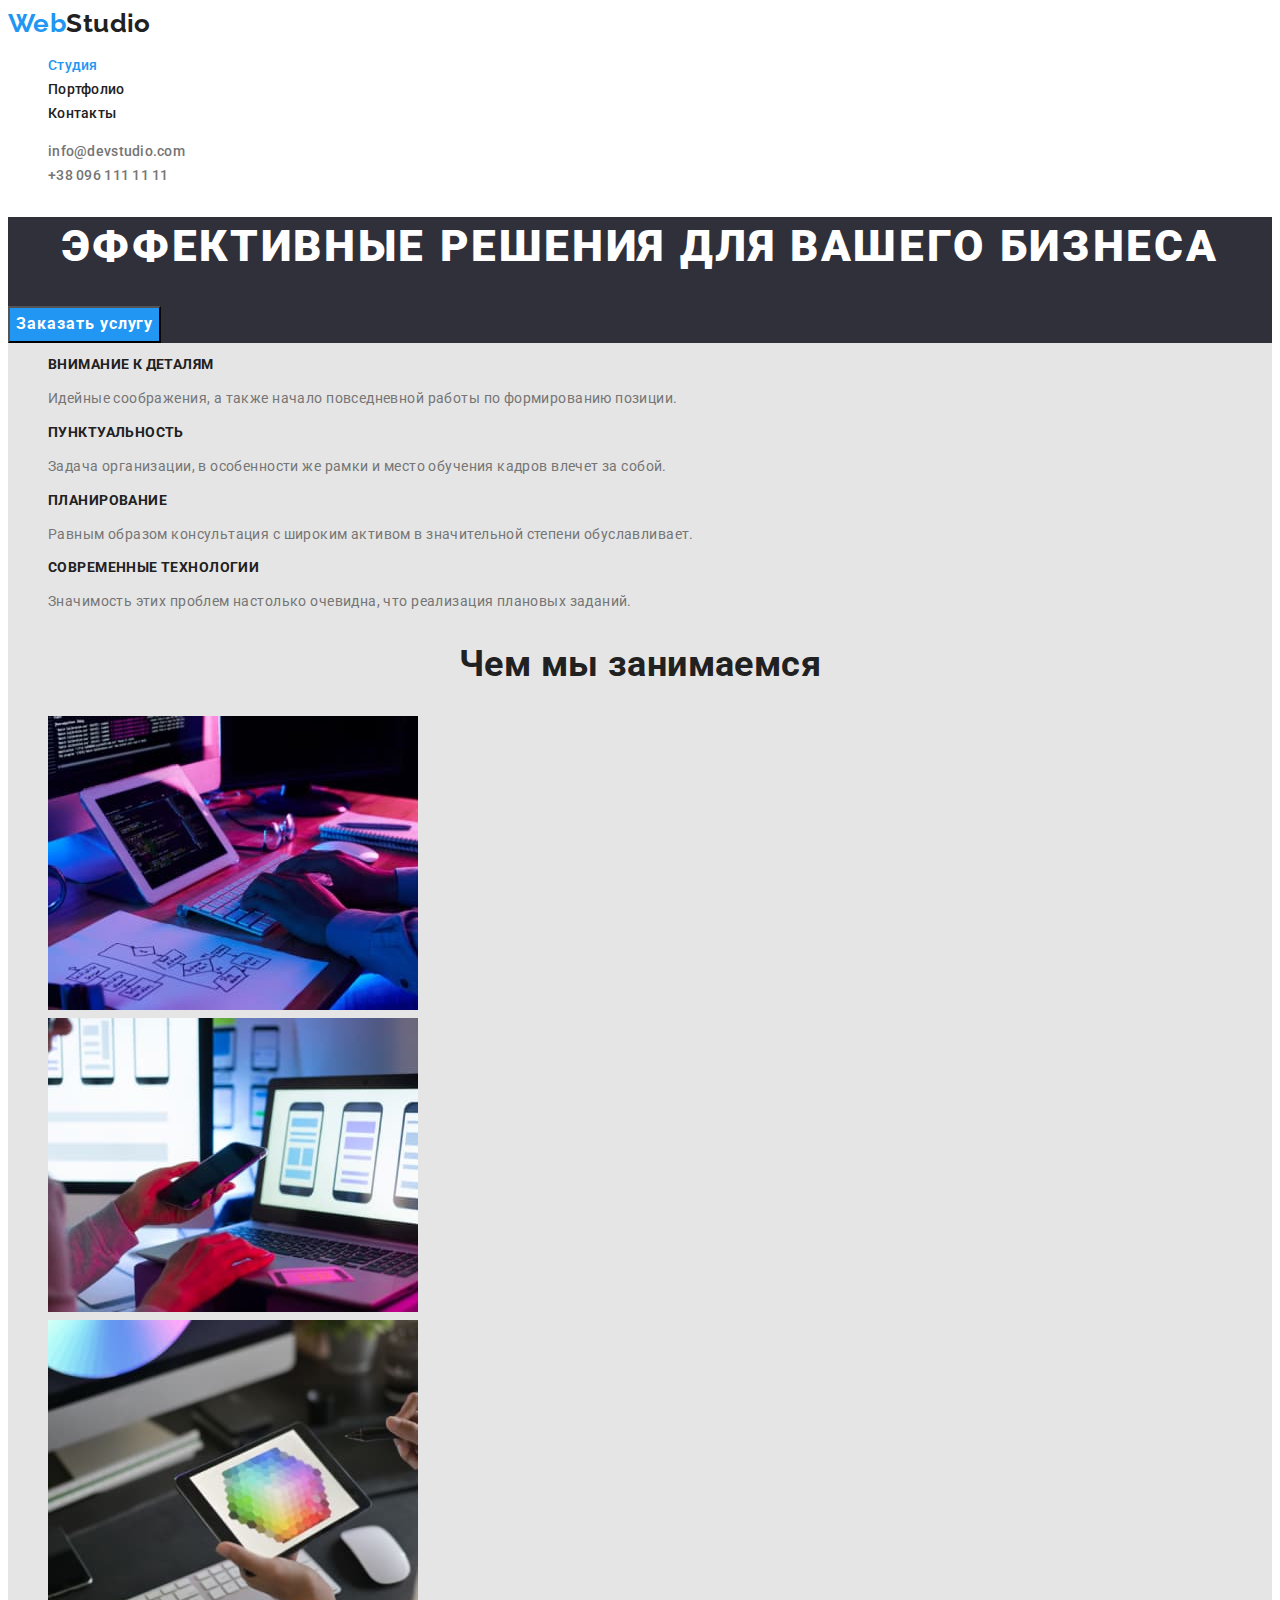
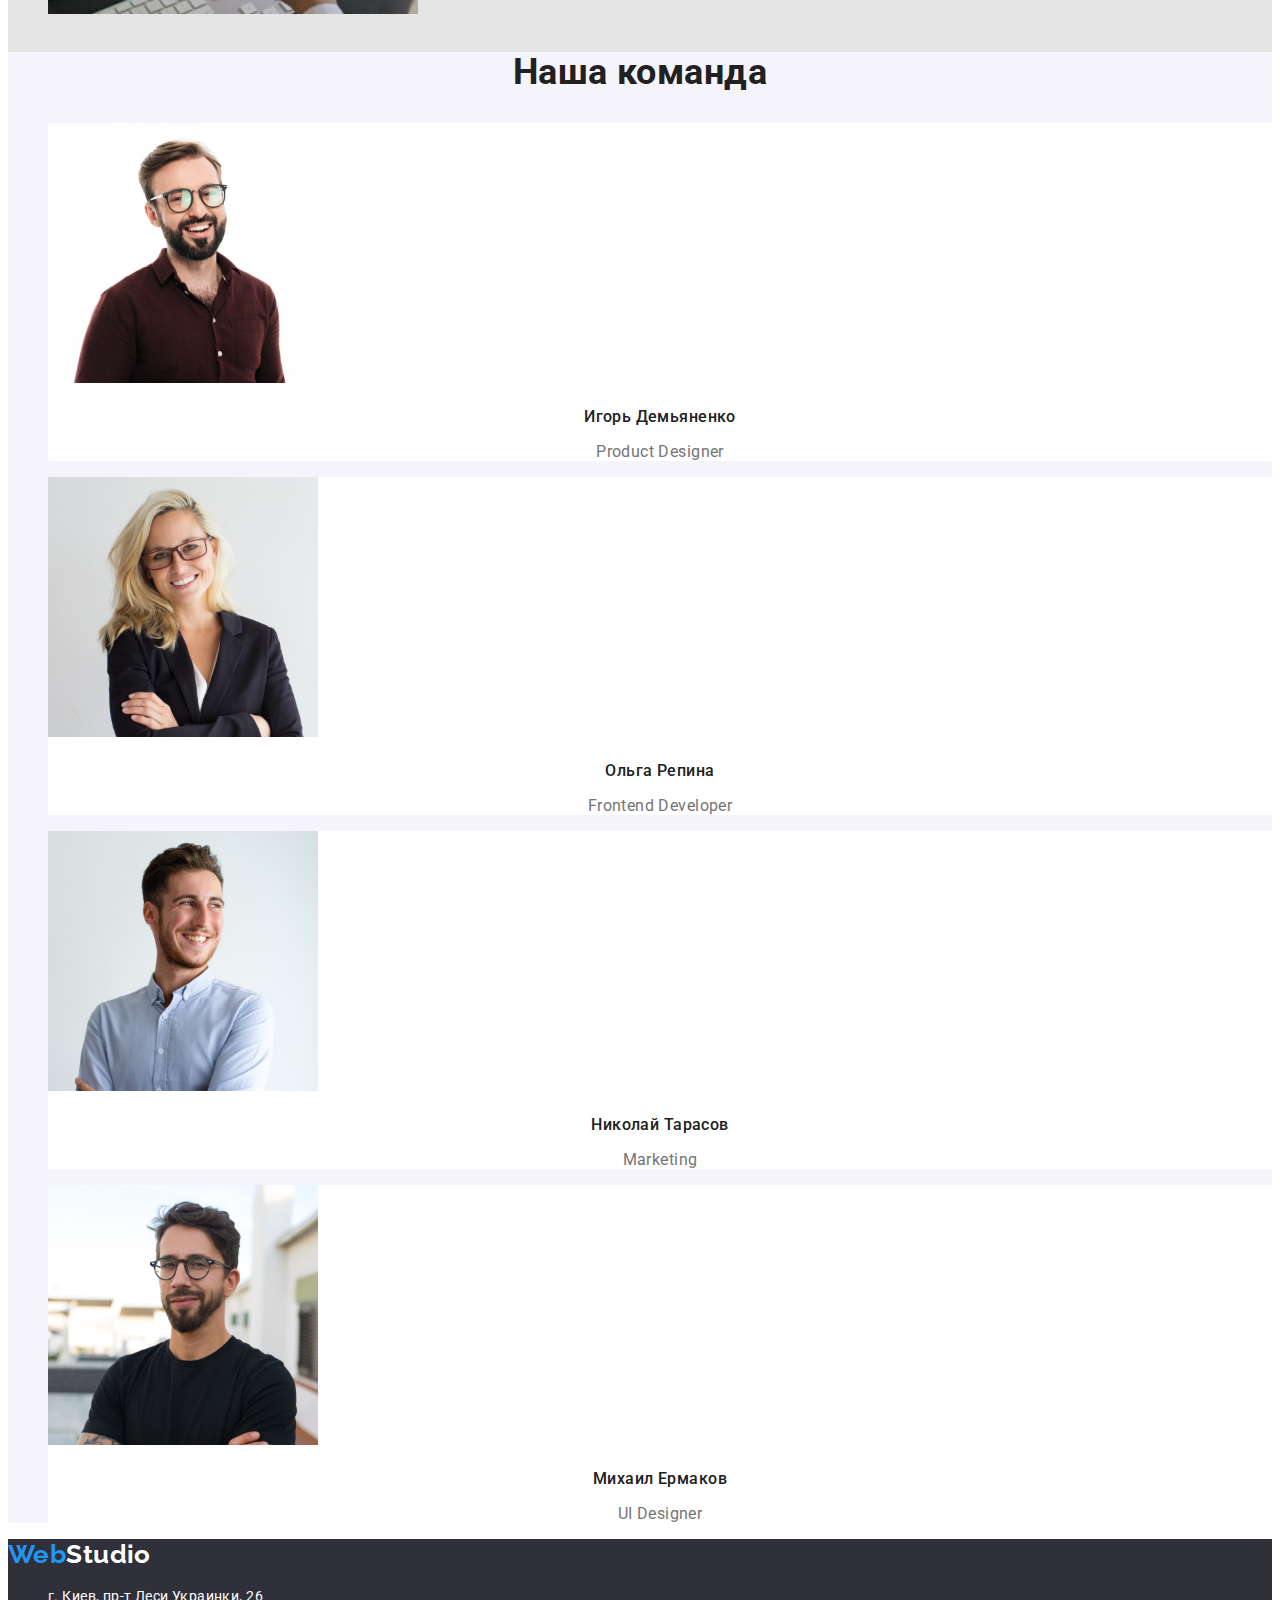
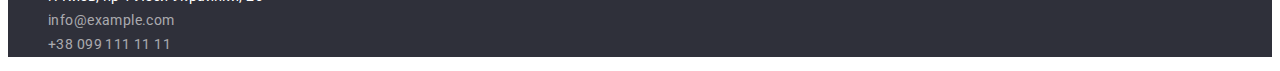
<file: index.html>
<!DOCTYPE html>
<html lang="ru">
  <head>
    <meta charset="UTF-8" />
    <meta http-equiv="X-UA-Compatible" content="IE=edge" />
    <meta name="viewport" content="width=device-width, initial-scale=1.0" />
    <title>Document</title>
    <link rel="preconnect" href="https://fonts.googleapis.com" />
    <link rel="preconnect" href="https://fonts.gstatic.com" crossorigin />
    <link
      href="https://fonts.googleapis.com/css2?family=Raleway:wght@700&family=Roboto:wght@400;500;700;900&display=swap"
      rel="stylesheet"
    />
    <link rel="stylesheet" href="./css/styles.css" />
  </head>

  <body class="page">
    <header class="header">
      <nav class="header-nav">
        <a class="logo link" href="#" lang="en">Web<span class="header-accent">Studio</span></a>
        <ul class="header-list list">
          <li class="header-item">
            <a class="header-link active link" href="./index.html">Студия</a>
          </li>

          <li class="header-item">
            <a class="header-link link" href="./portfolio.html">Портфолио</a>
          </li>

          <li class="header-item">
            <a class="header-link link" href="">Контакты</a>
          </li>
        </ul>
      </nav>

      <ul class="header-list list">
        <li class="header-item">
          <a class="contact link" href="mailto:info@devstudio.com">info@devstudio.com</a>
        </li>
        <li class="header-item">
          <a class="contact link" href="tel:+380961111111">+38 096 111 11 11</a>
        </li>
      </ul>
    </header>

    <main class="main">
      <section class="order">
        <h1 class="order-title">Эффективные решения для вашего бизнеса</h1>

        <button class="btn-order" type="button">Заказать услугу</button>
      </section>

      <section class="advantage">
        <h2 hidden>Сильные стороны</h2>

        <ul class="advantage-list list">
          <li class="advantage-item">
            <h3 class="advantage-title">Внимание к деталям</h3>
            <p class="advantage-text">
              Идейные соображения, а также начало повседневной работы по формированию позиции.
            </p>
          </li>

          <li class="advantage-item">
            <h3 class="advantage-title">Пунктуальность</h3>
            <p class="advantage-text">
              Задача организации, в особенности же рамки и место обучения кадров влечет за собой.
            </p>
          </li>

          <li class="advantage-item">
            <h3 class="advantage-title">Планирование</h3>
            <p class="advantage-text">
              Равным образом консультация с широким активом в значительной степени обуславливает.
            </p>
          </li>

          <li class="advantage-item">
            <h3 class="advantage-title">Современные технологии</h3>
            <p class="advantage-text">
              Значимость этих проблем настолько очевидна, что реализация плановых заданий.
            </p>
          </li>
        </ul>
      </section>

      <section class="about">
        <h2 class="about-title">Чем мы занимаемся</h2>

        <ul class="about-list list">
          <li class="about-item">
            <img
              src="./images/clav.jpg"
              alt="человек работает за клавиатурой компьютера"
              width="370"
            />
          </li>

          <li class="about-item">
            <img
              src="./images/smartfon.jpg"
              alt="человек соединяет настройки смартфона с персональным компьютером"
              width="370"
            />
          </li>

          <li class="about-item">
            <img src="./images/tablet.jpg" alt="человек работает на таблете" width="370" />
          </li>
        </ul>
      </section>

      <section class="heroes">
        <h2 class="heroes-title">Наша команда</h2>

        <ul class="heroes-list list">
          <li class="heroes-item">
            <img src="./images/ylibvo4kax.jpg" alt="парень улыбается в очках" width="270" />
            <h3 class="hero">Игорь Демьяненко</h3>
            <p class="heroes-text">Product Designer</p>
          </li>

          <li class="heroes-item">
            <img src="./images/devblondvo4kax.jpg" alt="девушка улыбается в очках" width="270" />
            <h3 class="hero">Ольга Репина</h3>
            <p class="heroes-text">Frontend Developer</p>
          </li>

          <li class="heroes-item">
            <img
              src="./images/ylib.jpg"
              alt="парень улыбается со сложенными руками на грудях"
              width="270"
            />
            <h3 class="hero">Николай Тарасов</h3>
            <p class="heroes-text">Marketing</p>
          </li>

          <li class="heroes-item">
            <img src="./images/parvo4kax.jpg" alt="парень в очках" width="270" />
            <h3 class="hero">Михаил Ермаков</h3>
            <p class="heroes-text">UI Designer</p>
          </li>
        </ul>
      </section>
    </main>

    <footer class="footer">
      <a class="logo link" href="#" lang="en">Web<span class="footer-accent">Studio</span></a>

      <ul class="footer-list list">
        <li class="footer-item">
          <a
            class="adress link"
            href="https://www.google.com/maps/place/Lesi+Ukrainky+St,+26,+Kyiv,+Ucraina,+02000/@50.5190802,30.4363249,17z/data=!3m1!4b1!4m5!3m4!1s0x40d4d29b9e369069:0xff64663a5fd75cd5!8m2!3d50.5190802!4d30.4385136"
            target="_blank"
            rel="noopener noreferrer"
            >г. Киев, пр-т Леси Украинки, 26
          </a>
        </li>

        <li class="footer-item">
          <a class="footer-link link" href="mailto:info@example.com">info@example.com</a>
        </li>
        <li class="footer-item">
          <a class="footer-link link" href="tel:+380991111111">+38 099 111 11 11</a>
        </li>
      </ul>
    </footer>
  </body>
</html>
</file>
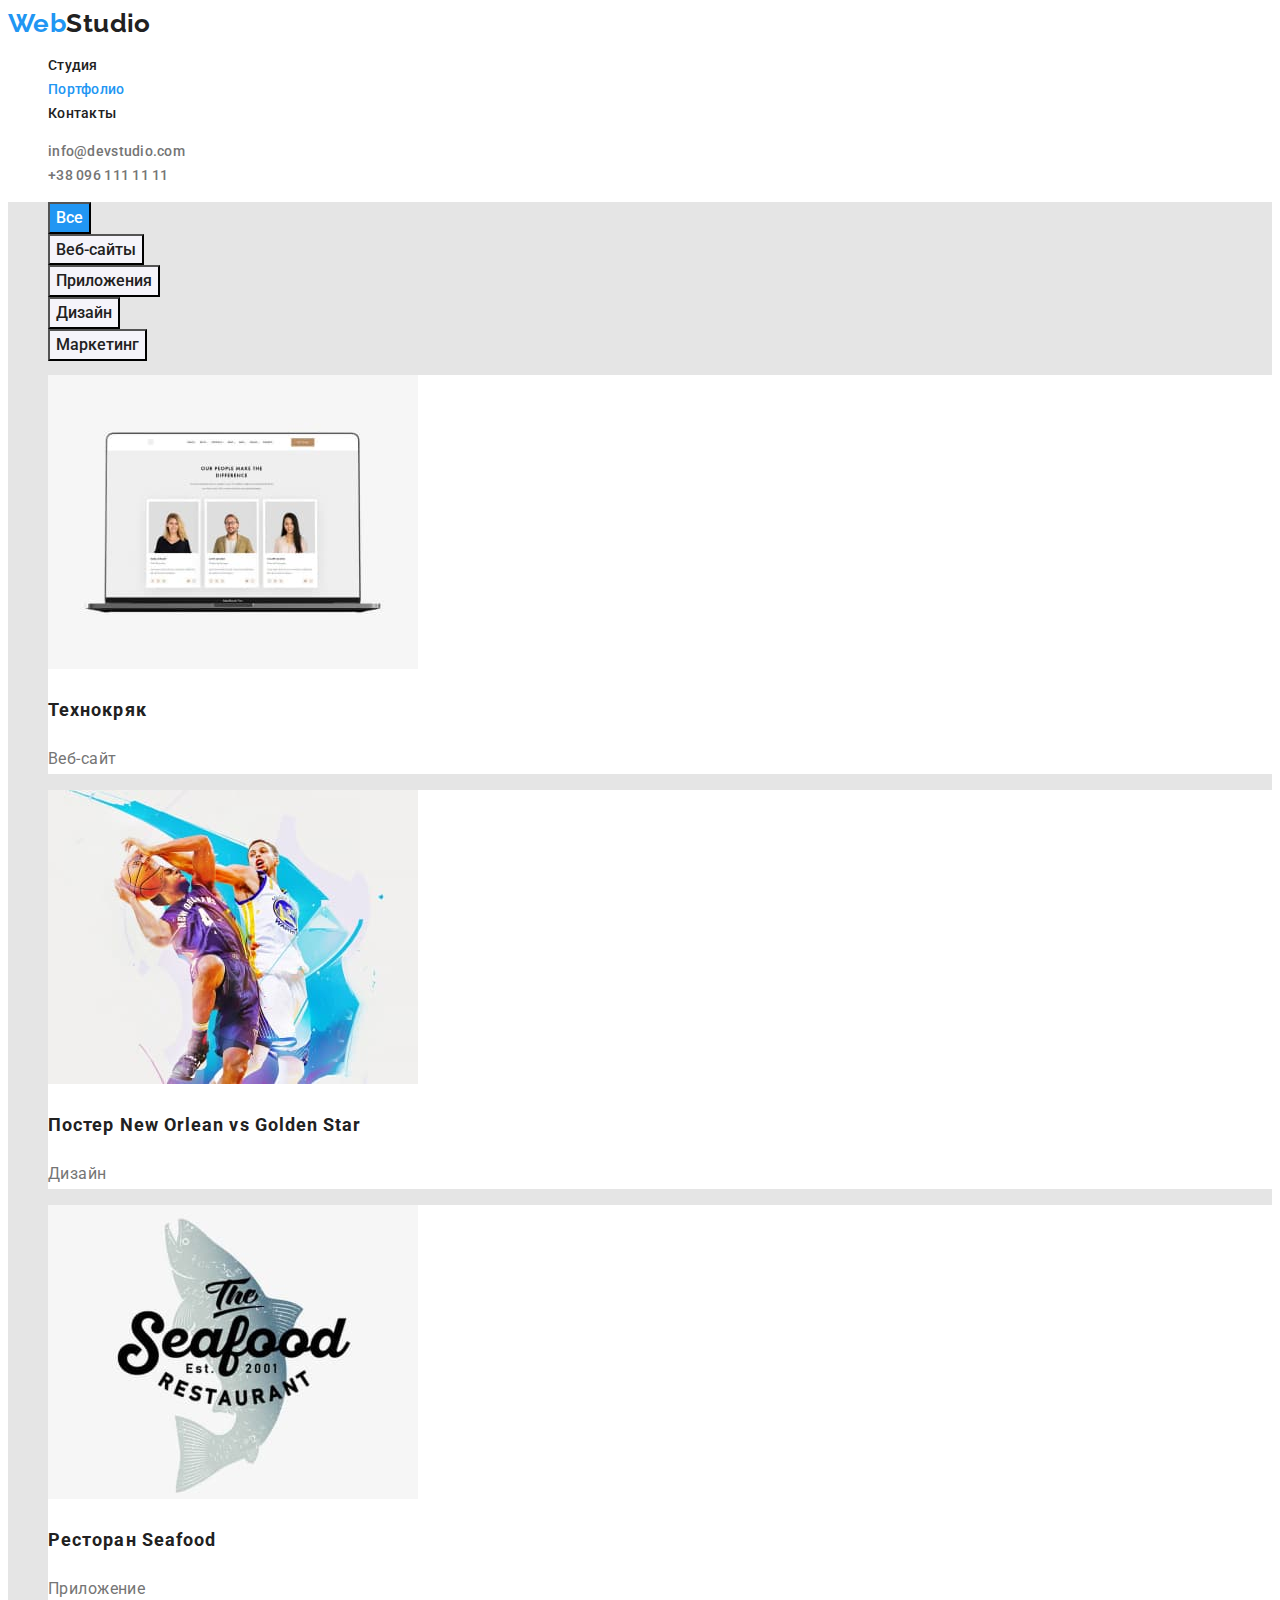
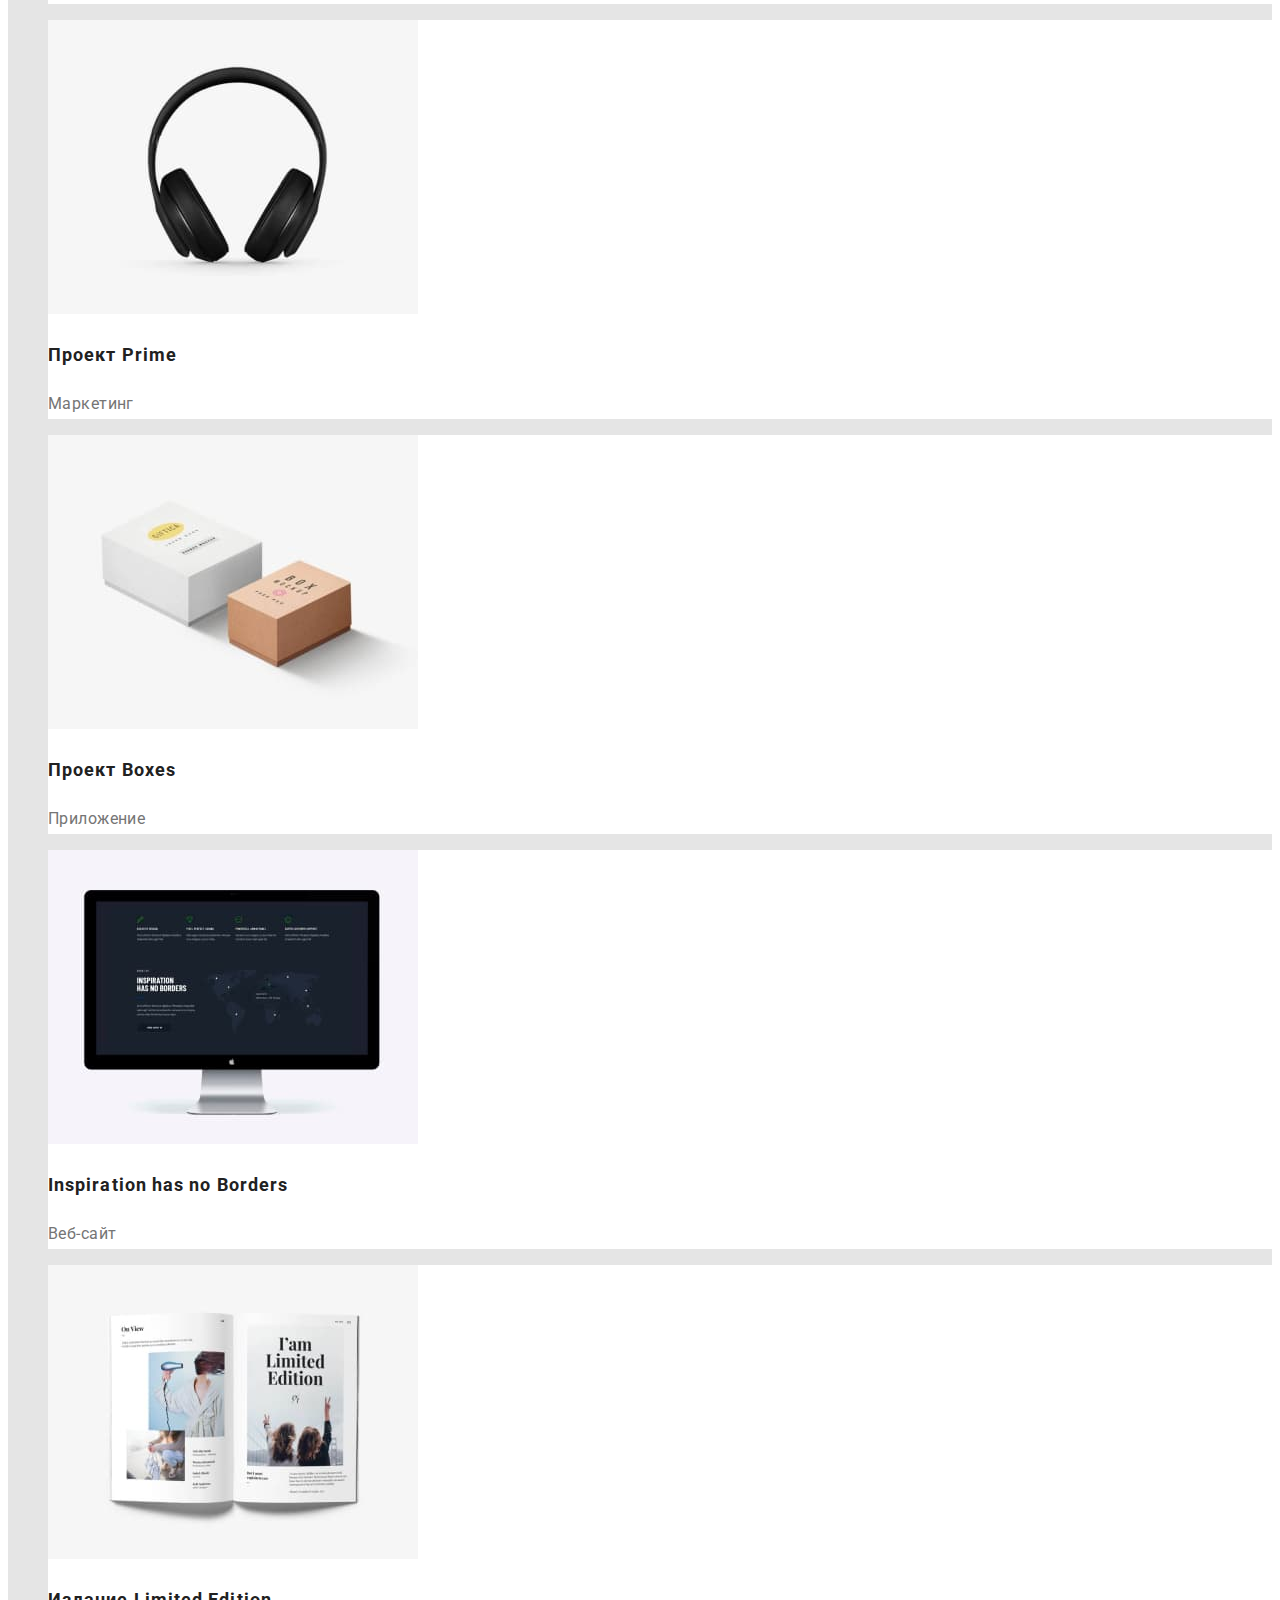
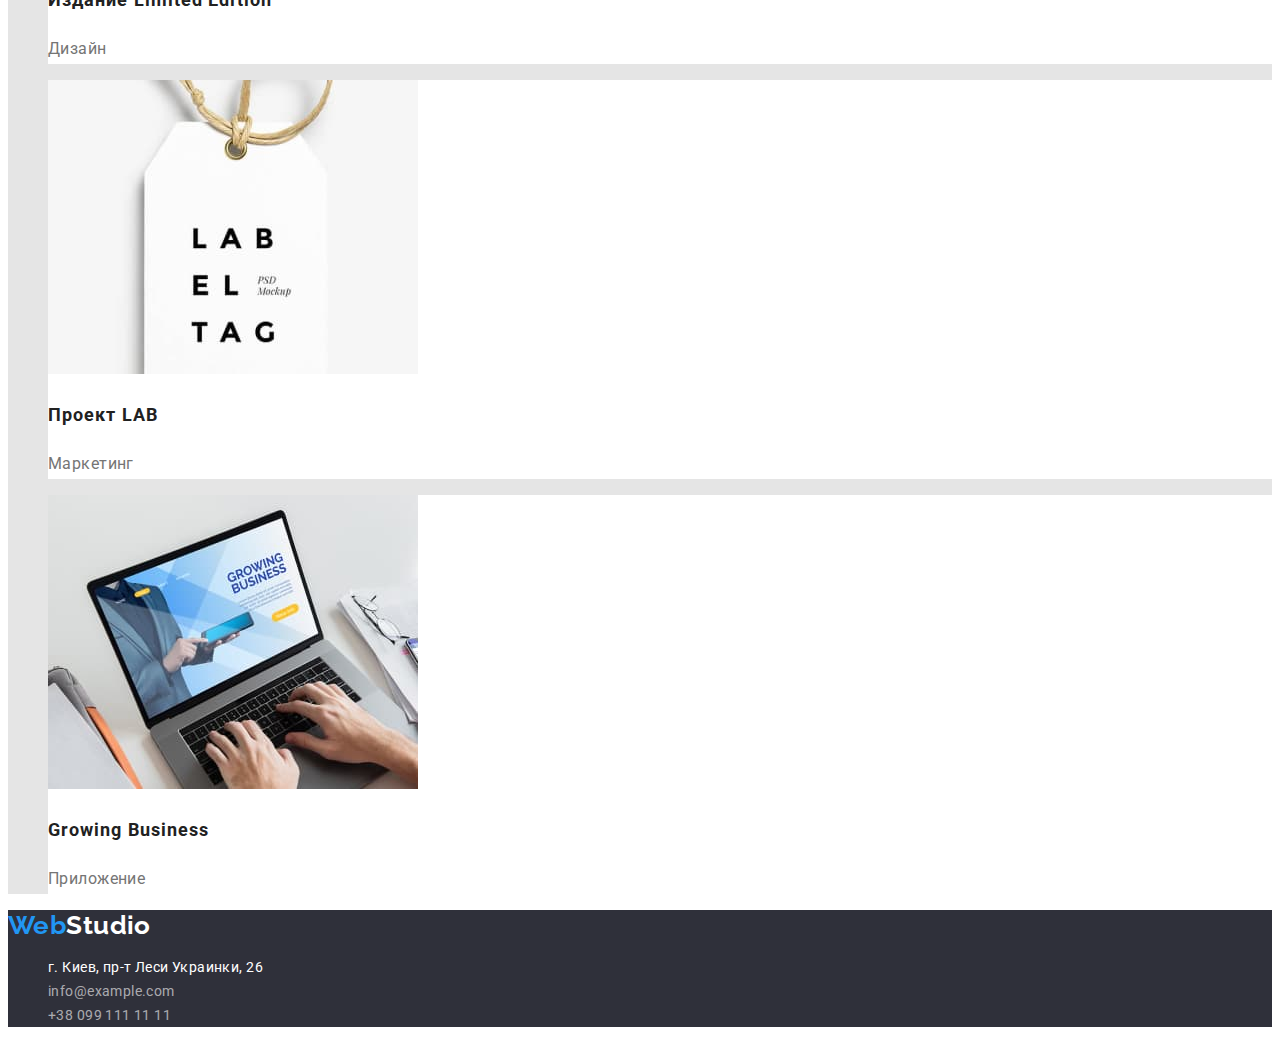
<file: portfolio.html>
<!DOCTYPE html>
<html lang="ru">
  <head>
    <meta charset="UTF-8" />
    <meta http-equiv="X-UA-Compatible" content="IE=edge" />
    <meta name="viewport" content="width=device-width, initial-scale=1.0" />
    <title>Document</title>
    <link rel="preconnect" href="https://fonts.googleapis.com" />
    <link rel="preconnect" href="https://fonts.gstatic.com" crossorigin />
    <link
      href="https://fonts.googleapis.com/css2?family=Raleway:wght@700&family=Roboto:wght@400;500;700;900&display=swap"
      rel="stylesheet"
    />
    <link rel="stylesheet" href="./css/styles.css" />
  </head>

  <body class="page">
    <header class="header">
      <nav class="header-nav">
        <a class="logo link" href="#" lang="en">Web<span class="header-accent">Studio</span></a>
        <ul class="header-list list">
          <li class="header-item">
            <a class="header-link link" href="./index.html">Студия</a>
          </li>

          <li class="header-item">
            <a class="header-link active link" href="./portfolio.html">Портфолио</a>
          </li>

          <li class="header-item">
            <a class="header-link link" href="">Контакты</a>
          </li>
        </ul>
      </nav>

      <ul class="header-list list">
        <li class="header-item">
          <a class="contact link" href="mailto:info@devstudio.com">info@devstudio.com</a>
        </li>

        <li class="header-item">
          <a class="contact link" href="tel:+380961111111">+38 096 111 11 11</a>
        </li>
      </ul>
    </header>

    <main class="main">
      <section class="all">
        <h1 hidden>Фильтры</h1>

        <ul class="all-list list">
          <li class="all-item">
            <button class="btn-list btn-active" type="button">Все</button>
          </li>

          <li class="all-item">
            <button class="btn-list" type="button">Веб-сайты</button>
          </li>

          <li class="all-item">
            <button class="btn-list" type="button">Приложения</button>
          </li>

          <li class="all-item">
            <button class="btn-list" type="button">Дизайн</button>
          </li>

          <li class="all-item">
            <button class="btn-list" type="button">Маркетинг</button>
          </li>
        </ul>

        <ul class="example-list list">
          <li class="example-item">
            <img src="./images/tecnokrak.jpg" alt="ноутбук" width="370" />
            <h2 class="example-title">Технокряк</h2>
            <p class="example-text">Веб-сайт</p>
          </li>

          <li class="example-item">
            <img src="./images/poster.jpg" alt="постер с баскетболистами" width="370" />
            <h2 class="example-title">Постер New Orlean vs Golden Star</h2>
            <p class="example-text">Дизайн</p>
          </li>

          <li class="example-item">
            <img src="./images/seafood.jpg" alt="название рыбного ресторана" width="370" />
            <h2 class="example-title">Ресторан Seafood</h2>
            <p class="example-text">Приложение</p>
          </li>

          <li class="example-item">
            <img src="./images/prime.jpg" alt="наушники" width="370" />
            <h2 class="example-title">Проект Prime</h2>
            <p class="example-text">Маркетинг</p>
          </li>

          <li class="example-item">
            <img src="./images/boxes.jpg" alt="коробочки" width="370" />
            <h2 class="example-title">Проект Boxes</h2>
            <p class="example-text">Приложение</p>
          </li>

          <li class="example-item">
            <img src="./images/inspiration.jpg" alt="монитор" width="370" />
            <h2 class="example-title" lang="en">Inspiration has no Borders</h2>
            <p class="example-text">Веб-сайт</p>
          </li>

          <li class="example-item">
            <img src="./images/book.jpg" alt="расскрытая книга" width="370" />
            <h2 class="example-title">Издание Limited Edition</h2>
            <p class="example-text">Дизайн</p>
          </li>

          <li class="example-item">
            <img src="./images/lab.jpg" alt="бирка с названием" width="370" />
            <h2 class="example-title">Проект LAB</h2>
            <p class="example-text">Маркетинг</p>
          </li>

          <li class="example-item">
            <img src="./images/business.jpg" alt="человек печатает на ноутбуке" width="370" />
            <h2 class="example-title" lang="en">Growing Business</h2>
            <p class="example-text">Приложение</p>
          </li>
        </ul>
      </section>
    </main>

    <footer class="footer">
      <a class="logo link" href="#" lang="en">Web<span class="footer-accent">Studio</span></a>

      <ul class="footer-list list">
        <li class="footer-item">
          <a
            class="adress link"
            href="https://www.google.com/maps/place/Lesi+Ukrainky+St,+26,+Kyiv,+Ucraina,+02000/@50.5190802,30.4363249,17z/data=!3m1!4b1!4m5!3m4!1s0x40d4d29b9e369069:0xff64663a5fd75cd5!8m2!3d50.5190802!4d30.4385136"
            target="_blank"
            rel="noopener noreferrer"
            >г. Киев, пр-т Леси Украинки, 26
          </a>
        </li>

        <li class="footer-item">
          <a class="footer-link link" href="mailto:info@example.com">info@example.com</a>
        </li>
        <li class="footer-item">
          <a class="footer-link link" href="tel:+380991111111">+38 099 111 11 11</a>
        </li>
      </ul>
    </footer>
  </body>
</html>
</file>
<file: css/styles.css>
:root{
    --main-font: 'Roboto';
    --secondary-font: 'Raleway';
    --main-cl: #757575;
    --link-cl: #212121;
    --accent-txt-cl: #2196F3;
    --white: #FFFFFF;
    --dark-bg-cl: #2F303A;
    --accent-bt: #188CE8;
    --list-bg: #F5F4FA;
    --about-bg: #E5E5E5 ;
    --heroes: #F5F4FA; 
    --foot: rgba(255, 255, 255, 0.6);
}


body{
    font-family: var(--main-font),var(--secondary-font), sans-serif;
    font-size: 14px;
    line-height: 1.71;
    letter-spacing: 0.03em;
    color: var(--main-cl);
    background-color:var(--white) ;
}

.link{
    text-decoration: none;
}

.list{
    list-style: none;
}


/* Header*/

.logo {
    font-family: var(--secondary-font);
    font-weight: 700;
    font-size: 26px;
    line-height: 1.19;
    color: var(--accent-txt-cl);
}

.header-accent{
    color: var(--link-cl);
}

.header-link {
    font-weight: 500;
    line-height: 1.14;
    letter-spacing: 0.02em;
    color: var(--link-cl);
}

.active{
    color: var(--accent-txt-cl);
}

.contact {
    font-weight: 500;
    line-height: 1.14;
    letter-spacing: 0.02em;
    color: var(--main-cl);
}

.header-link:hover,
.header-link:focus,
.contact:hover,
.contact:focus,
.footer-link:hover,
.footer-link:focus{
    color: var(--accent-txt-cl)
}


/* Main*/
/**h1 studio**/

.order{
    background-color:var(--dark-bg-cl);
}

.order-title{
    font-weight: 900;
    font-size: 44px;
    line-height: 1.36;
    text-align: center;
    letter-spacing: 0.06em;
    text-transform: uppercase;
    color: var(--white);
}

.btn-order {
    font-family: inherit;
    font-weight: 700;
    font-size: 16px;
    line-height: 1.9;
    letter-spacing: 0.06em;
    color:var(--white) ;
    background-color: var(--accent-txt-cl);
    cursor: pointer;
}

.btn-order:hover,
.btn-order:focus {
    background-color: var(--accent-bt);
}
  
/**section "advantage" **/

.advantage{
    background-color: var(--about-);
}

.advantage-title{
    font-weight: 700;
    line-height: 1.14;
    font-size: 14px;
    text-transform: uppercase;
    color: var(--link-cl);
}

/**section "about"**/

.about{
    background-color: var(--about-);
}

.about-title{
    font-weight: 700;
    font-size: 36px;
    line-height: 1.16;
    text-align: center;
    color: var(--link-cl);
}

/**class heroes**/

.heroes{
    background-color: var(--heroes) ;
}

.heroes-title{
    font-weight: 700;
    font-size: 36px;
    line-height: 1.16;
    text-align: center;
    color: var(--link-cl);
}

.heroes-item{
    background-color: var(--white);
}

.hero {
    font-weight: 500;
    font-size: 16px;
    line-height: 1.19;
    text-align: center;
    color: var(--link-cl);
}

.heroes-text{
    font-size: 16px;
    line-height: 1.19;
    text-align: center;
}

/*footer*/
.footer{
    background-color: var(--dark-bg-cl);
}

.footer-accent {
    color: var(--white);
}


.footer-link{
font-weight: 400;
font-size: 14px;
line-height: 1.71;
letter-spacing: 0.03em;
color:var(--foot);
}

.adress{
    color:var(--white);
}



/*Portfolio*/

/**main**/
.main{
    background-color: var(--about-bg);
}
 
.btn-list {
    font-family: inherit;
    font-weight: 500;
    font-size: 16px;
    line-height: 1.62;
    color:var(--link-cl);
    background-color: var(--list-bg);
    cursor: pointer;
}

.btn-list:hover,
.btn-list:focus{
    color: var(--white);
    background-color: var(--accent-txt-cl);
}


.btn-active{
    color: var(--white);
    background-color: var(--accent-txt-cl);
}


/**section "example"**/

.example-item{
    background-color: var(--white);
}

.example-title{
    font-weight: 700;
    font-size: 18px;
    line-height: 2;
    letter-spacing: 0.06em;
    color: var(--link-cl);
}

.example-text{
    font-size: 16px;
    line-height: 1.88;
}
</file>
